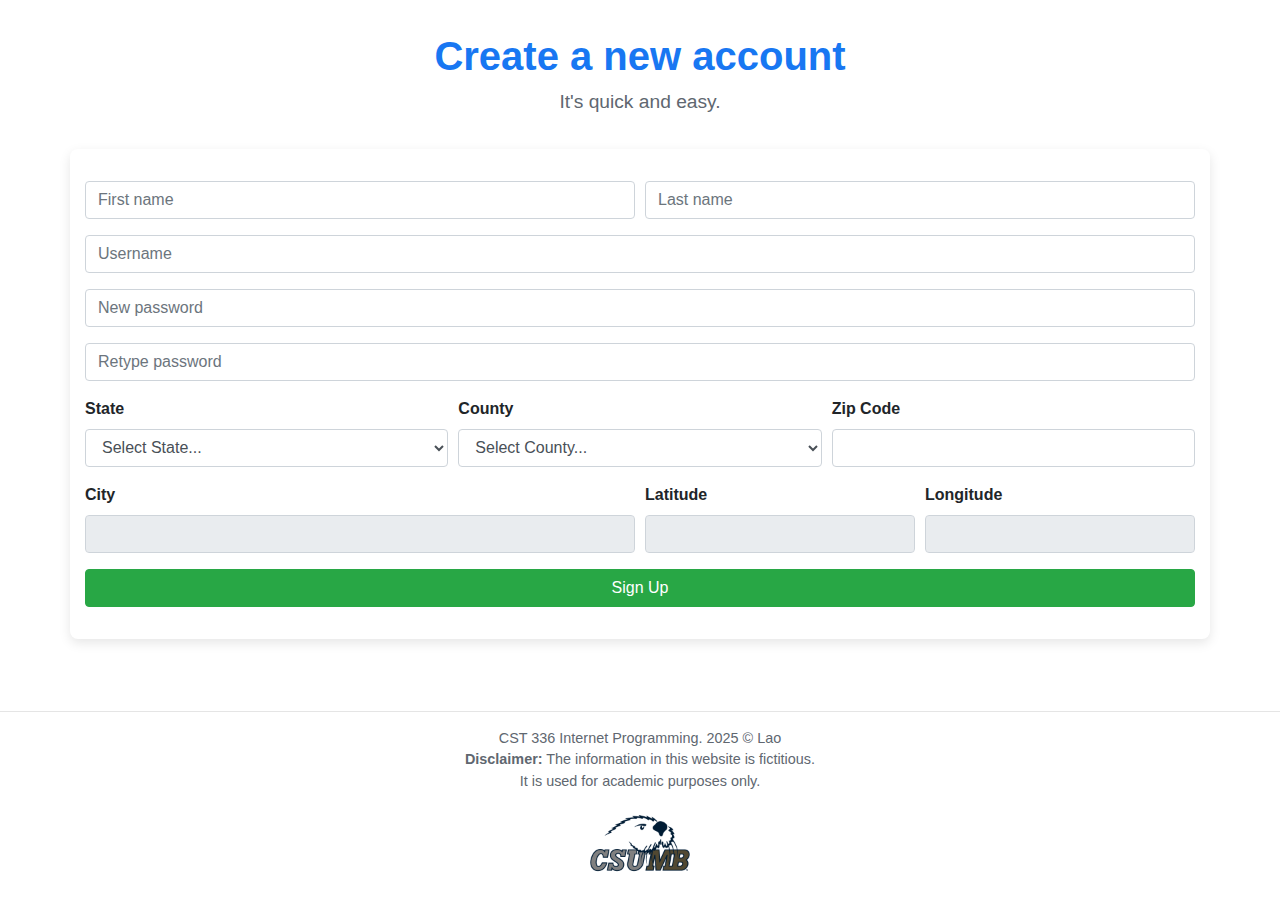
<file: index.html>
<!DOCTYPE html>
<html lang="en">
<head>
    <meta charset="utf-8" />
    <title>Neng Lao: Lab 3 - Sign Up</title>
    <link rel="stylesheet" href="css/styles.css" />
    <link href="https://stackpath.bootstrapcdn.com/bootstrap/4.5.2/css/bootstrap.min.css" rel="stylesheet">
</head>
<body>
    <header>
        <h1>Create a new account</h1>
        <p>It's quick and easy.</p>
    </header>

    <main class="container">
        <form id="signupForm">
            <div class="form-row">
                <div class="form-group col-md-6">
                    <input type="text" class="form-control" id="firstName" placeholder="First name" required>
                </div>
                <div class="form-group col-md-6">
                    <input type="text" class="form-control" id="lastName" placeholder="Last name" required>
                </div>
            </div>

            <div class="form-group">
                <input type="text" class="form-control" id="username" placeholder="Username">
                <span id="usernameStatus"></span>
            </div>

            <div class="form-group">
                <input type="password" class="form-control" id="password" placeholder="New password">
                <span id="passwordSuggestion"></span>
                <small id="passwordError" class="form-text text-danger"></small>
            </div>

            <div class="form-group">
                <input type="password" class="form-control" id="retypePassword" placeholder="Retype password">
                <small id="retypePasswordError" class="form-text text-danger"></small>
            </div>

            <div class="form-row">
                <div class="form-group col-md-4">
                    <label for="state">State</label>
                    <select id="state" class="form-control">
                        <option value="">Select State...</option>
                    </select>
                </div>
                <div class="form-group col-md-4">
                    <label for="county">County</label>
                    <select id="county" class="form-control">
                        <option>Select County...</option>
                    </select>
                </div>
                <div class="form-group col-md-4">
                    <label for="zipCode">Zip Code</label>
                    <input type="text" class="form-control" id="zipCode" maxlength="5">
                    <span id="zipCodeError" class="text-danger"></span>
                </div>
            </div>
            
            <div class="form-row">
                 <div class="form-group col-md-6">
                    <label for="city">City</label>
                    <input type="text" class="form-control" id="city" readonly>
                </div>
                 <div class="form-group col-md-3">
                    <label for="latitude">Latitude</label>
                    <input type="text" class="form-control" id="latitude" readonly>
                </div>
                 <div class="form-group col-md-3">
                    <label for="longitude">Longitude</label>
                    <input type="text" class="form-control" id="longitude" readonly>
                </div>
            </div>

            <button type="submit" class="btn btn-success btn-block">Sign Up</button>
        </form>
    </main>

    <footer class="text-center">
        <hr />
        CST 336 Internet Programming. 2025 &copy; Lao <br />
        <strong>Disclaimer:</strong> The information in this website is fictitious. <br />
        It is used for academic purposes only. <br />
        <img src="img/csumb.png" alt="CSUMB Logo" style="filter:brightness(0.5); width: 100px;"/>
    </footer>

    <script src="js/script.js"></script>
</body>
</html>
</file>
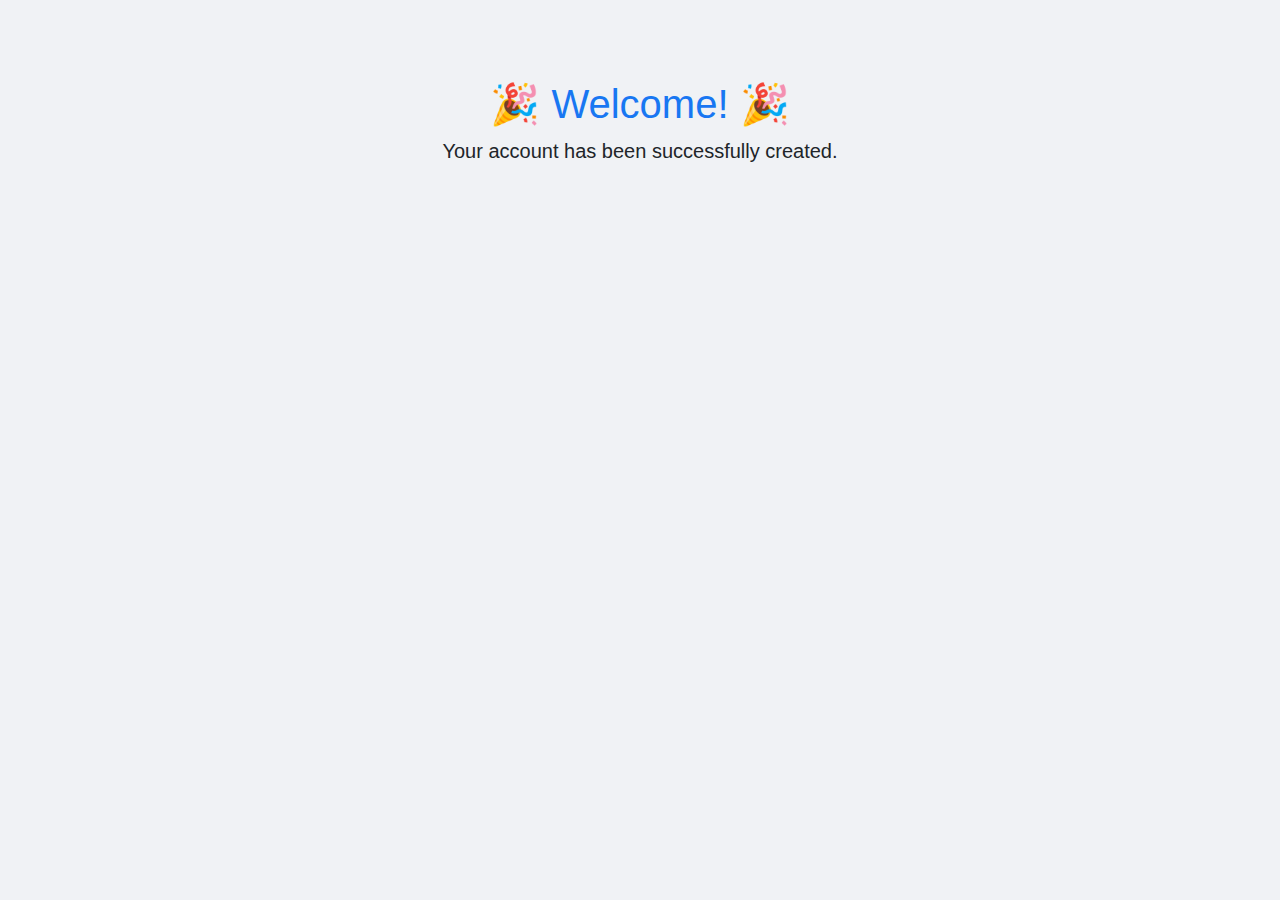
<file: welcome.html>
<!DOCTYPE html>
<html lang="en">
<head>
    <meta charset="UTF-8">
    <title>Welcome!</title>
    <link href="https://stackpath.bootstrapcdn.com/bootstrap/4.5.2/css/bootstrap.min.css" rel="stylesheet">
    <style>
        body { text-align: center; padding-top: 5rem; background-color: #f0f2f5; }
        h1 { color: #1877f2; }
    </style>
</head>
<body>
    <div class="container">
        <h1>🎉 Welcome! 🎉</h1>
        <p class="lead">Your account has been successfully created.</p>
    </div>
</body>
</html>
</file>
<file: css/styles.css>
/* General Body Styles */
body {
    font-family: 'Helvetica Neue', Helvetica, Arial, sans-serif;
    background-color: #f0f2f5;
    color: #333;
    line-height: 1.6;
}

header {
    text-align: center;
    margin: 2rem 0;
}

header h1 {
    font-size: 2.5rem;
    font-weight: bold;
    color: #1877f2; /* Facebook Blue */
}

header p {
    font-size: 1.2rem;
    color: #606770;
}

/* Main Container and Form */
.container {
    max-width: 500px;
    background: #fff;
    padding: 2rem;
    border-radius: 8px;
    box-shadow: 0 4px 12px rgba(0, 0, 0, 0.1);
    margin-bottom: 2rem;
}

.form-group {
    margin-bottom: 1rem;
}

.form-control {
    border-radius: 6px;
    padding: 0.75rem;
    border: 1px solid #dddfe2;
}

.form-control:focus {
    border-color: #1877f2;
    box-shadow: 0 0 0 2px rgba(24, 119, 242, 0.2);
}

.form-control[readonly] {
    background-color: #e9ecef;
}

/* Labels and Status Messages */
label {
    font-weight: 600;
    margin-bottom: 0.5rem;
    display: inline-block;
}

#usernameStatus.available {
    color: #28a745; /* Green */
    font-size: 0.9em;
}

#usernameStatus.taken {
    color: #dc3545; /* Red */
    font-size: 0.9em;
}

#passwordSuggestion {
    display: block;
    margin-top: 5px;
    font-size: 0.9em;
    color: #17a2b8; /* Info Blue */
}

/* Button Styling */
.btn-success {
    background-color: #42b72a;
    border-color: #42b72a;
    font-size: 1.2rem;
    font-weight: bold;
    padding: 0.75rem;
}

.btn-success:hover {
    background-color: #36a420;
    border-color: #36a420;
}

/* Footer Styling */
footer {
    padding: 1.5rem 0;
    color: #606770;
    font-size: 0.9rem;
}

hr {
    border-top: 1px solid #dddfe2;
}
</file>
